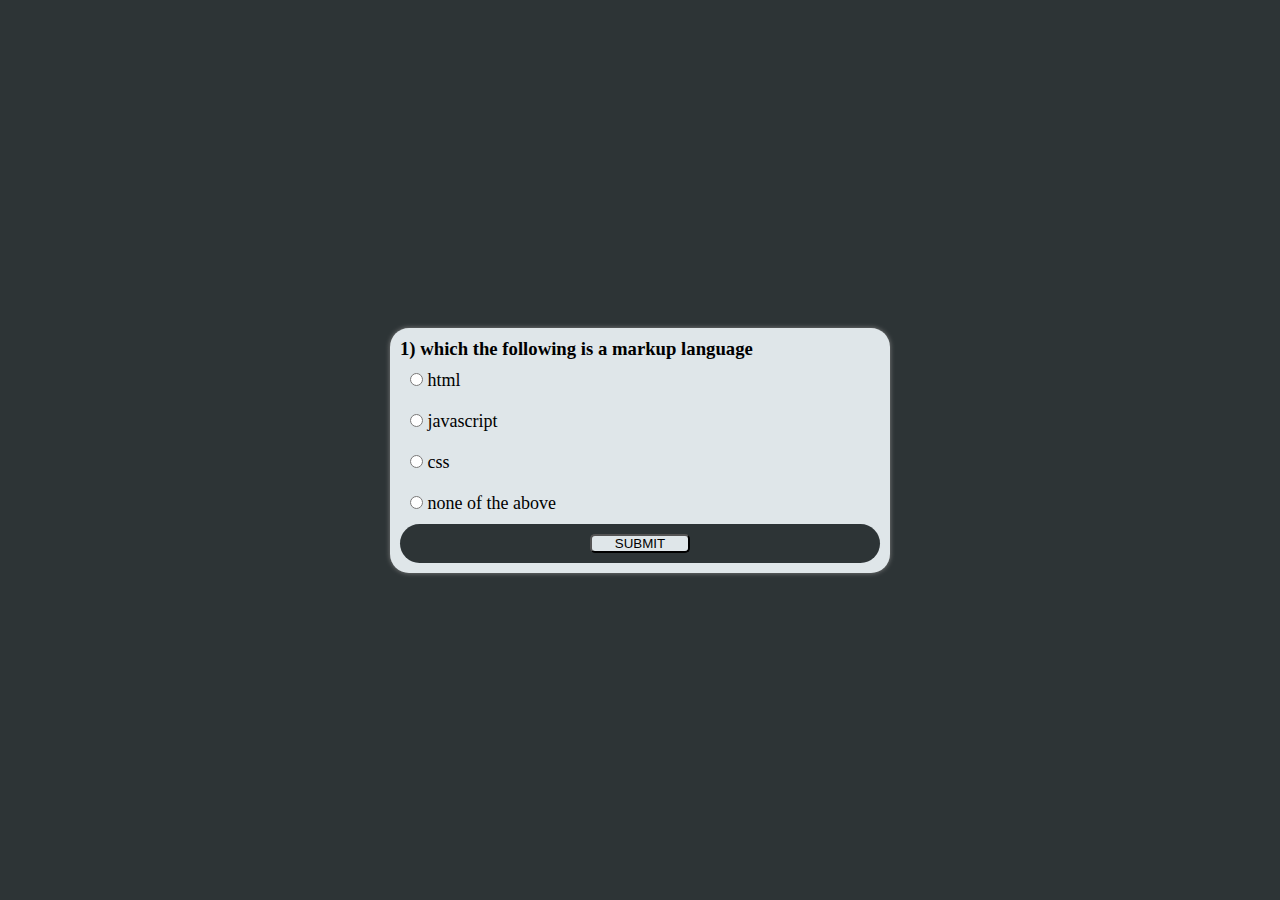
<file: qiz.html>
<!DOCTYPE html>
<html lang="en">
  <head>
    <meta charset="UTF-8" />
    <meta name="viewport" content="width=device-width, initial-scale=1.0" />
    <title>Document</title>
    <link rel="stylesheet" href="style.css" />
  </head>
  <body>
    <div class="main">
      <div id="container">
        <h3 id="data-box">this is a dummy question</h3>
        <div class="input">
          <input class="options" type="radio" id="option1" value="a" name="option"/>
          <label for="option1"> option 1</label>
           </div>
           <div class="input">
          <input class="options" type="radio" id="option2" value="b" name="option" />
          <label for="option2">option 2 </label>
          </div>
          <div class="input">
          <input  class="options" type="radio" id="option3" value="c" name="option" />
          <label for="option3"> option 3</label>
          </div>
          <div class="input">
          <input class="options" type="radio" id="option4" value="d" name="option" />
          <label for="option4"> option 4</label>
          </div>
          <div class="btn">
            <button  onclick ="submitquiz()">SUBMIT</button>
          </div>
        </div>
      </div>
    </div>

    <script src="quiz.js"></script>
  </body>
</html>
</file>
<file: style.css>
*{
    padding: 0;
    margin: 0;
    box-sizing: border-box;
}
body{
  
    background-color:rgb(45, 52, 54);
}
.main{
   
    width: 100%;
    height: 100vh;
    display: flex;
    justify-content: center;
    align-items: center;
  
  
}
#container{
  
    width: 500px;

    box-shadow: 0px 0px 5px grey;   
     background-color: rgb(223, 230, 233);
    border-radius: 19px;
    padding: 10px;
}
.input{
    margin-left: 0;
    width: 100%;
    padding: 10px;
    font-size:large;
}
.btn{
    width:100%;
    padding: 10px;
    background-color:rgb(45, 52, 54);
    border-radius: 30px;
}
button{
    background-color:  rgb(223, 230, 233);
    text-align: center;
    margin-left: 180px;
    border-radius: 5px;
    width: 100px;
}
</file>
